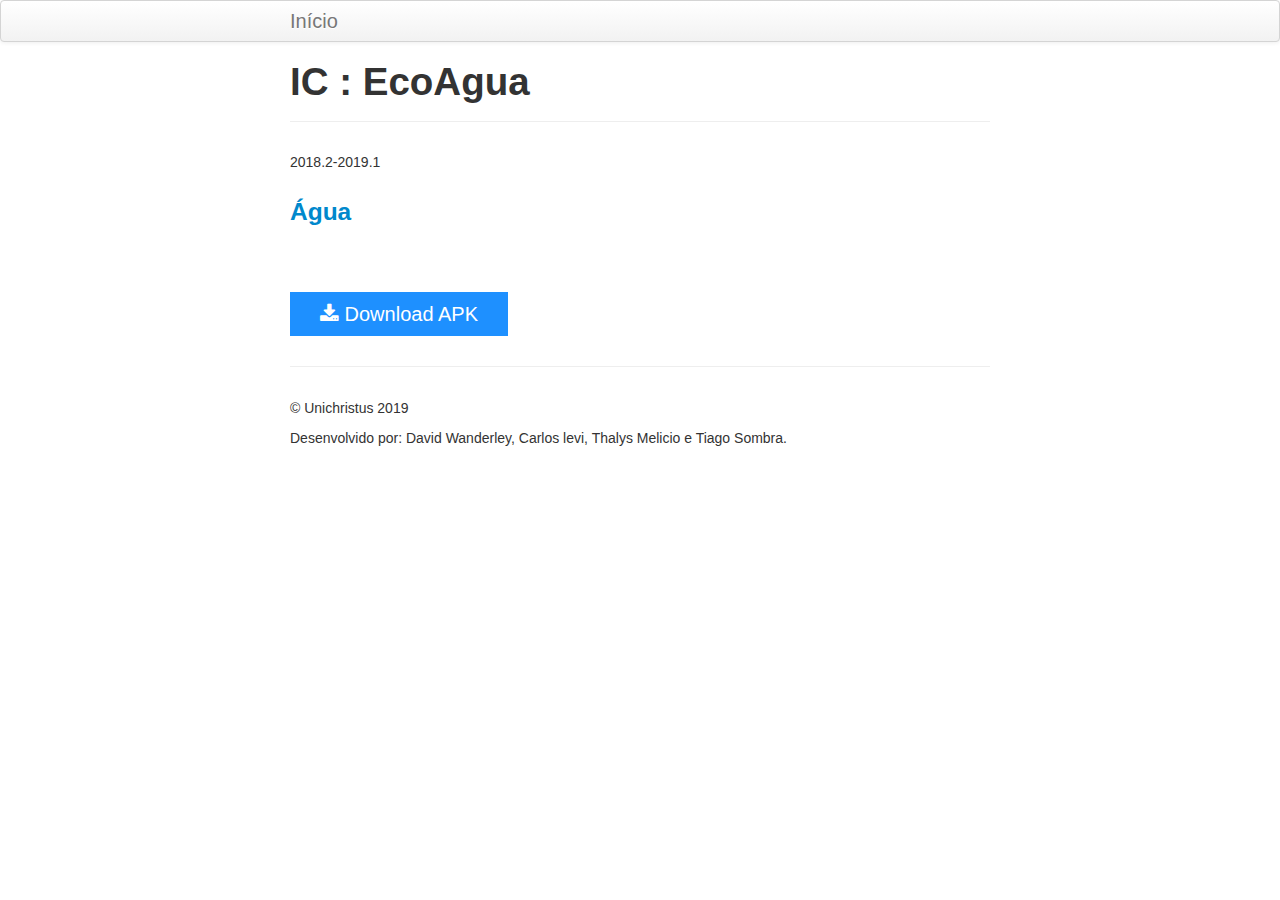
<file: index.html>
<!DOCTYPE html>

<html lang="en">
  <head>
    <meta charset="utf-8" />

    <title>Dicas EcoAgua</title>
    <meta name="viewport" content="width=device-width, initial-scale=1.0" />
    <meta name="author" content="EcoAgua" />
    <link
      href="css/bootstrap.min-94fce5e5aa478be3fb4e3720a7649fd6.css"
      type="text/css"
      rel="stylesheet"
      media="all"
    />
    <link
      href="css/style-e89e38ca7352347d9af551e55c682440.css"
      type="text/css"
      rel="stylesheet"
      media="all"
    />

    <link
      href="css/sons-of-obsidian-7a6afe6c29d9408e4a6ce27939d10ec4.css"
      type="text/css"
      rel="stylesheet"
      media="all"
    />
    <link
      rel="stylesheet"
      href="https://cdnjs.cloudflare.com/ajax/libs/font-awesome/4.7.0/css/font-awesome.min.css"
    />
  </head>

  <body>
    <div class="navbar">
      <div class="navbar-inner">
        <div class="container-narrow">
          <a class="brand" href="index.html">Início</a>

          <ul class="nav">
            <!-- <li><a href="disciplinas.html">Disciplinas</a></li> -->

            <!--<li><a href="sobre.html">Sobre</a></li>-->
          </ul>
        </div>
      </div>
    </div>

    <div class="container-narrow">
      <div class="content">
        <div class="page-header">
          <h1>IC : EcoAgua</h1>
        </div>

        <div class="row-fluid">
          <div class="span12">
            <div class="post">
              <div class="summary">
                <p>2018.2-2019.1</p>
              </div>
              <h3 class="title"><a href="2019_1_EcoAgua.html">Água</a></h3>
            </div>
          </div>
        </div>
        <a href="EcoAgua.apk" download>
          <button id="download" type="button" class="download">
            <i class="fa fa-download"></i> Download APK
          </button>
        </a>
      </div>

      <hr />

      <div class="footer">
        <p>&copy; Unichristus 2019</p>
        <p>
          Desenvolvido por: David Wanderley, Carlos levi, Thalys Melicio e Tiago
          Sombra.
        </p>
      </div>
    </div>
    <script>
      function myFunction() {
        document.getElementById("download").innerHTML = "Hello World";
      }
    </script>
  </body>
</html>
</file>
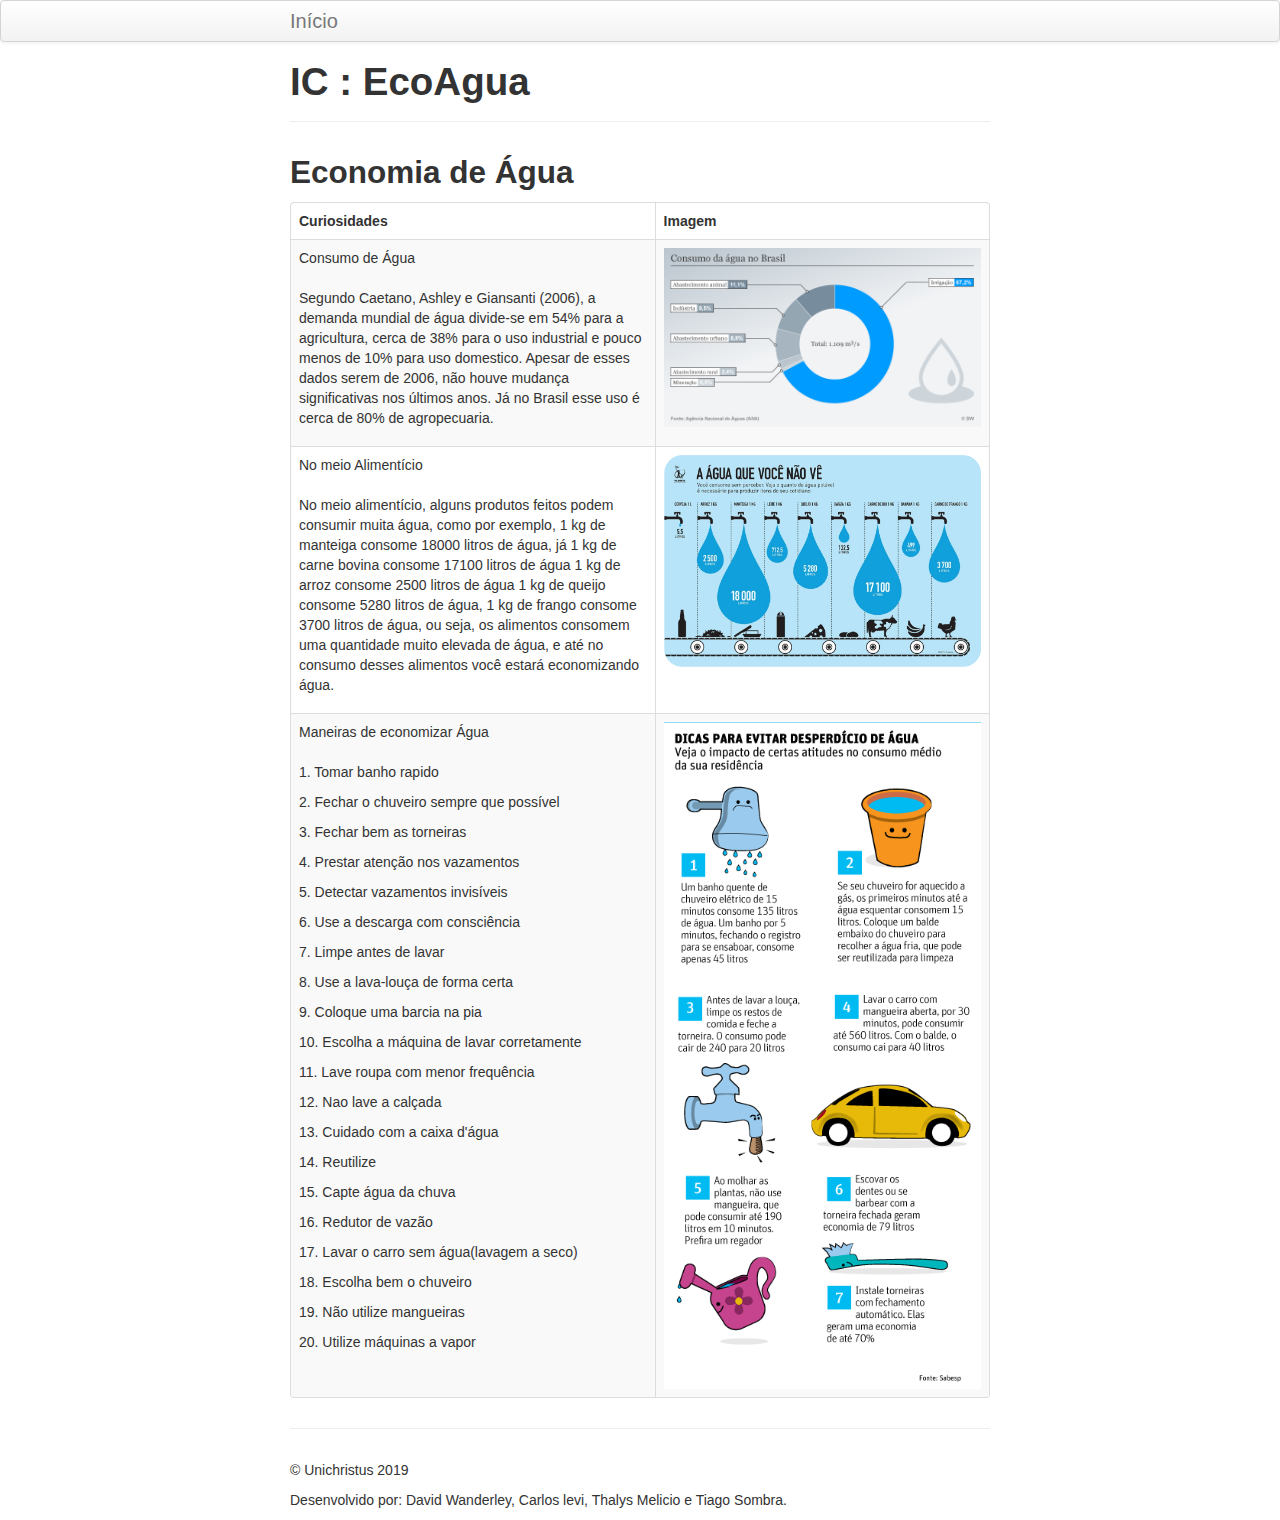
<file: 2019_1_EcoAgua.html>
<!DOCTYPE html>
<html lang="en">

<head>

<meta charset="utf-8">

    <title>EcoAgua</title>
    <meta name="viewport" content="width=device-width, initial-scale=1.0">
    <meta name="author" content="Tiago Sombra">
    <link href='css/bootstrap.min-94fce5e5aa478be3fb4e3720a7649fd6.css' type='text/css' rel='stylesheet' media='all'>
    <link href='css/style-e89e38ca7352347d9af551e55c682440.css' type='text/css' rel='stylesheet' media='all'>
    <link href='css/sons-of-obsidian-7a6afe6c29d9408e4a6ce27939d10ec4.css' type='text/css' rel='stylesheet' media='all'>
</head>

<body>

<div class="navbar">
    <div class="navbar-inner">
        <div class="container-narrow">
            <a class="brand" href="index.html">Início</a>
            <ul class="nav">
            </ul>
        </div>
    </div>
</div>

<div class="container-narrow">

    <div class="content">
        <div class="page-header">
            <h1>IC : EcoAgua</h1>

        </div>

        <div class="post">
            
            <div class="summary ellipsis">

                <h2 id="artigos">Economia de Água</h2>

                <table class="table table-striped table-bordered" width="100%">
                    <thead>
                    <tr>
                        <th>Curiosidades</th>
                        <th>Imagem</th>
                    </tr>
                    </thead>
                    <tbody>
                        <tr>
                            <td> Consumo de Água</a><br /><br />
                            <p>Segundo Caetano, Ashley e Giansanti (2006), a demanda mundial de água divide-se em 54% para a agricultura, cerca de 38% para o uso industrial e pouco menos de 10% para uso domestico. Apesar de esses dados serem de 2006, não houve mudança significativas nos últimos anos. Já no Brasil esse uso é cerca de 80% de agropecuaria.
                            </p> 

                            </td>
                            <td><b> <img src="imagens ic/3.png" width="3000" height="4000" ></b></td>
                        </tr>
                        <tr>
                            <td> No meio Alimentício</a><br /><br />
                            <p>No meio alimentício, alguns produtos feitos podem consumir muita água, como por exemplo, 1 kg de manteiga consome 18000 litros de água, já 1 kg de carne bovina consome 17100 litros de água 1 kg de arroz consome 2500 litros de água 1 kg de queijo consome 5280 litros de água, 1 kg de frango consome 3700 litros de água, ou seja,  os alimentos consomem uma quantidade muito elevada de água, e até no consumo desses alimentos você estará economizando água.
                            </p>
                            </td>
                            <td><b><img src="imagens ic/2.png" width="3000" height="4000" ></b></td>
                        </tr>
                        <tr>
                            <td> Maneiras de economizar Água</a><br /><br />
                            <p>  1. Tomar banho rapido </p>
                            <p>  2. Fechar o chuveiro sempre que possível</p>
                            <p>  3. Fechar bem as torneiras</p>
                            <p>  4. Prestar atenção nos vazamentos</p>
                            <p>  5. Detectar vazamentos invisíveis</p>
                            <p>  6. Use a descarga com consciência</p>
                            <p>  7. Limpe antes de lavar</p>
                            <p>  8. Use a lava-louça de forma certa</p>
                            <p>  9. Coloque uma barcia na pia</p>
                            <p>  10. Escolha a máquina de lavar corretamente</p>
                            <p>  11. Lave roupa com menor frequência</p>
                            <p>  12. Nao lave a calçada</p>
                            <p>  13. Cuidado com a caixa d'água</p>
                            <p>  14. Reutilize</p>
                            <p>  15. Capte água da chuva</p>
                            <p>  16. Redutor de vazão</p>
                            <p>  17. Lavar o carro sem água(lavagem a seco)</p>
                            <p>  18. Escolha bem o chuveiro</p>
                            <p>  19. Não utilize mangueiras</p>
                            <p>  20. Utilize máquinas a vapor</p>
                            </td>
                            <td><b><img src="imagens ic/142844.gif" width="1000" height="4000"></b></td>
                        </tr>
                    </tbody>
                </table>
            </div>
        </div>

    </div>

    <hr>
    <div class="footer">
		<p>&copy; Unichristus 2019	</p>
		<p>Desenvolvido por: David Wanderley, Carlos levi, Thalys Melicio e Tiago Sombra.</p>
    </div>

</div>
</body>
</html>
</file>
<file: css/style-e89e38ca7352347d9af551e55c682440.css>
/* Custom container */

.container-narrow {
    margin: 0 auto;
    max-width: 700px;
}
.container-narrow > hr {
    margin: 30px 0;
}

.navbar .nav {
    float:right;
}

/* posts index */
.post > h3.title {
    position:relative;
    padding-top:10px;
}
.post > h3.title span.date {
    position:absolute;
    right:0;
    font-size:0.9em;
}
.post > .more {
    margin:10px 0;
    text-align:left;
}

/* post-full*/
.post-full .date {
    margin-bottom:20px;
    font-weight:bold;
}

/* tag_box */
.tag_box {
    list-style:none;
    margin:0;
    overflow:hidden;
}
.tag_box li {
    line-height:28px;
}
.tag_box li i {
    opacity:0.9;
}
.tag_box.inline li {
    float:left;
}
.tag_box a {
    padding: 3px 6px;
    margin: 2px;
    background: #eee;
    color:#555;
    border-radius: 3px;
    text-decoration:none;
    border:1px dashed #ccc;
}
.tag_box a span{
    vertical-align:super;
    font-size:0.8em;
}
.tag_box a:hover {
    background-color:#e5e5e5;
}
.tag_box a.active {
    background:#57A957;
    border:1px solid #4C964D;
    color:#FFF;
}
.download{
    background-color: DodgerBlue;
    border: none;
    color: white;
    padding: 12px 30px;
    cursor: pointer;
    font-size: 20px;
    margin-top: 50px;
}
.download:hover {
    background-color: RoyalBlue;
  }
</file>
<file: css/sons-of-obsidian-7a6afe6c29d9408e4a6ce27939d10ec4.css>
/*
 * Derived from einaros's Sons of Obsidian theme at
 * http://studiostyl.es/schemes/son-of-obsidian by
 * Alex Ford of CodeTunnel:
 * http://CodeTunnel.com/blog/post/71/google-code-prettify-obsidian-theme
 */
.str
{
    color: #EC7600;
}
.kwd
{
    color: #93C763;
}
.com
{
    color: #66747B;
}
.typ
{
    color: #678CB1;
}
.lit
{
    color: #FACD22;
}
.pun
{
    color: #F1F2F3;
}
.pln
{
    color: #F1F2F3;
}
.tag
{
    color: #8AC763;
}
.atn
{
    color: #E0E2E4;
}
.atv
{
    color: #EC7600;
}
.dec
{
    color: purple;
}
pre.prettyprint
{
    border: 0px solid #888;
}
ol.linenums
{
    margin-top: 0;
    margin-bottom: 0;
}
.prettyprint {
    background: #000;
}
li.L0, li.L1, li.L2, li.L3, li.L4, li.L5, li.L6, li.L7, li.L8, li.L9
{
    color: #555;
}
li.L1, li.L3, li.L5, li.L7, li.L9 {
    background: #111;
}
@media print
{
    .str
    {
        color: #060;
    }
    .kwd
    {
        color: #006;
        font-weight: bold;
    }
    .com
    {
        color: #600;
        font-style: italic;
    }
    .typ
    {
        color: #404;
        font-weight: bold;
    }
    .lit
    {
        color: #044;
    }
    .pun
    {
        color: #440;
    }
    .pln
    {
        color: #000;
    }
    .tag
    {
        color: #006;
        font-weight: bold;
    }
    .atn
    {
        color: #404;
    }
    .atv
    {
        color: #060;
    }
}


.prettyprint.linenums {
    -webkit-box-shadow: inset 40px 0 0 #333, inset 41px 0 0 #222;
    -moz-box-shadow: inset 40px 0 0 #333, inset 41px 0 0 #222;
    box-shadow: inset 40px 0 0 #333, inset 41px 0 0 #222;
}

/* Specify class=linenums on a pre to get line numbering */
ol.linenums {
    margin: 0 0 0 33px; /* IE indents via margin-left */
}
ol.linenums li {
    padding-left: 12px;
    color: #888;
    line-height: 18px;
}
</file>
